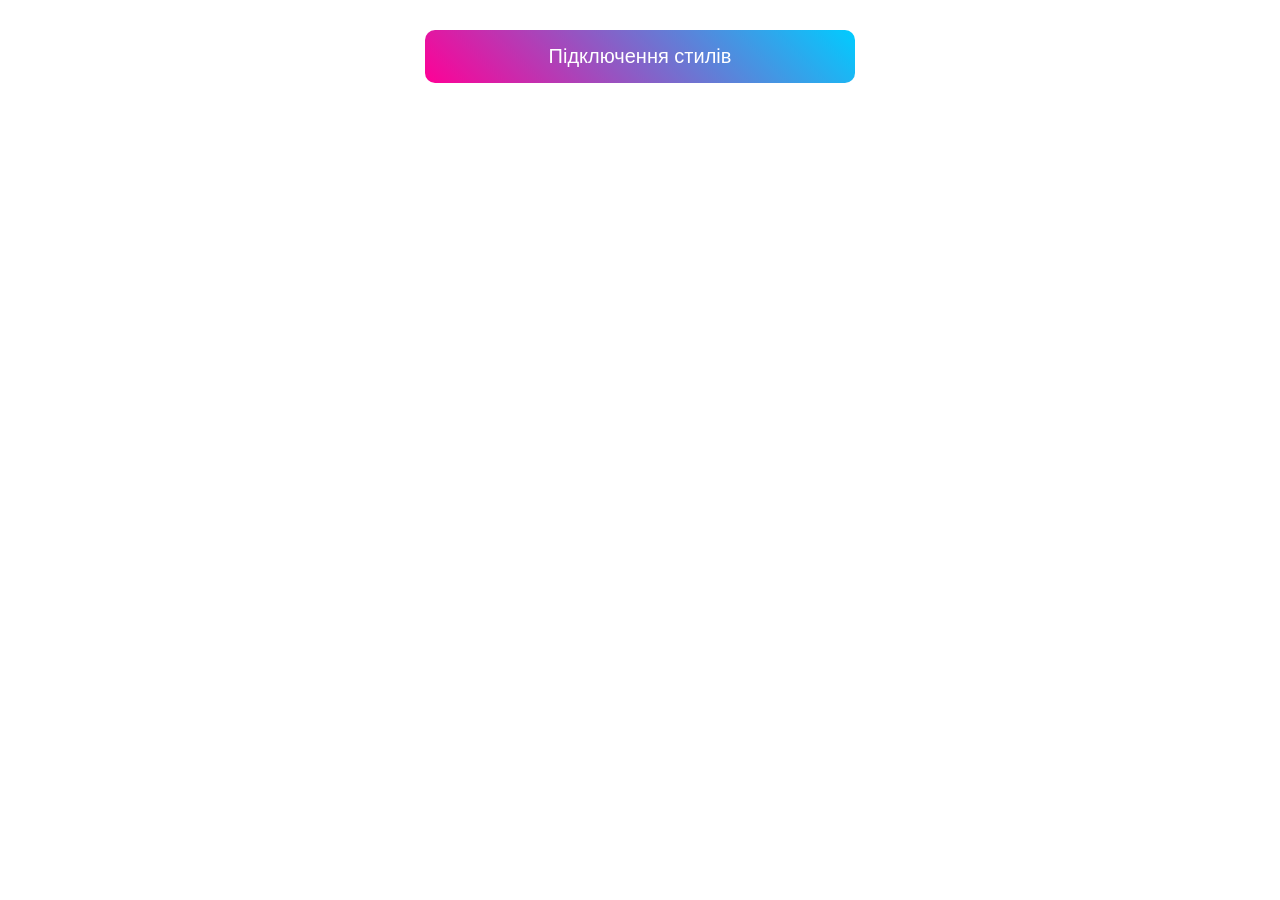
<file: page06.html>
<!DOCTYPE html>
<html lang="uk">
<head>
  <meta charset="UTF-8">
  <title>Page 06</title>
  <style>
    p {
      background: linear-gradient(
        45deg,
        rgba(255, 0, 150, 1) 0%,
        rgba(0, 204, 255, 1) 100%
      );
      background-blend-mode: multiply;
      color: white;
      padding: 15px;
      font-size: 20px;
      border-radius: 10px;
      max-width: 400px;
      margin: 30px auto;
      text-align: center;
      font-family: Arial, sans-serif;
    }
  </style>
</head>
<body>

  <p>Підключення стилів</p>

</body>
</html>
</file>
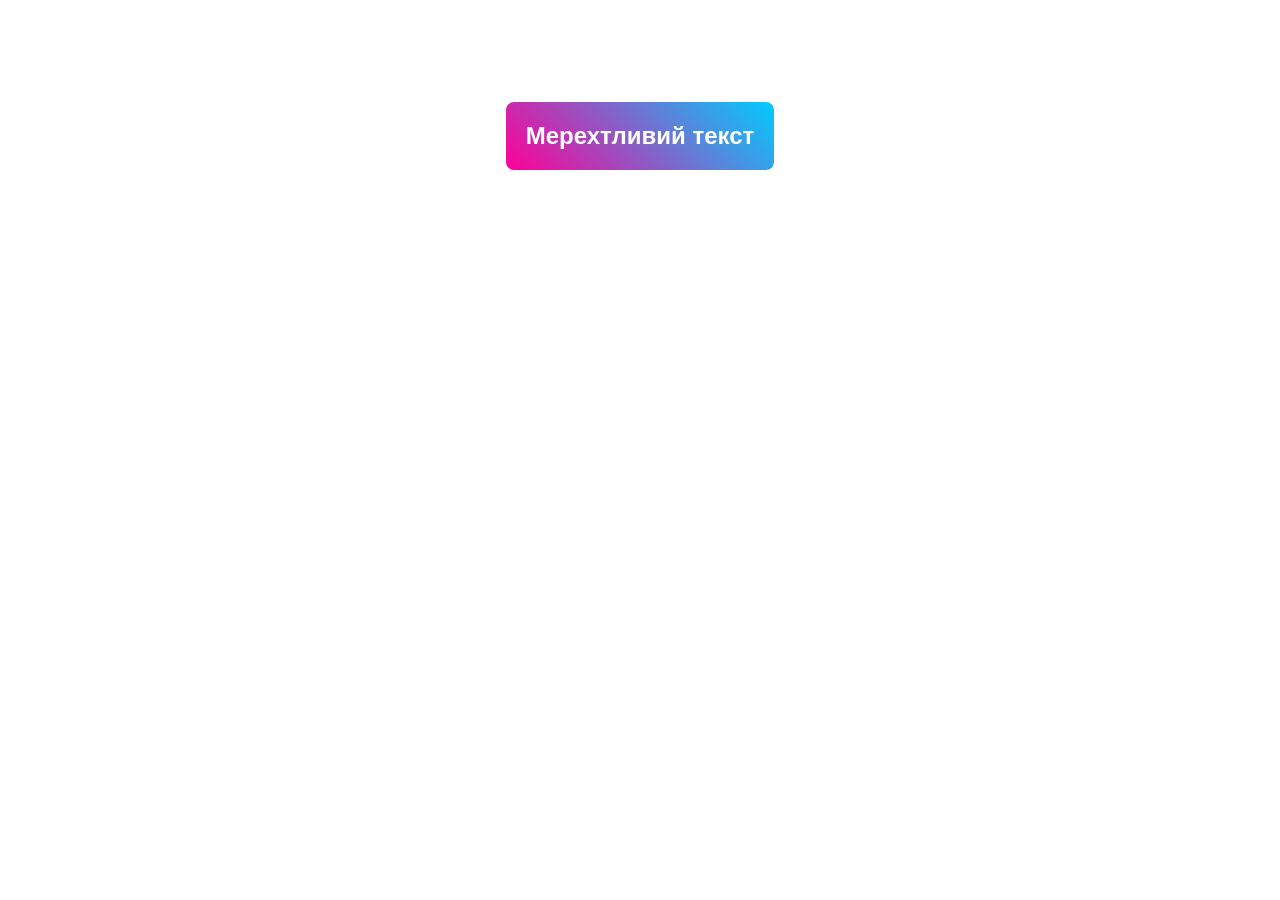
<file: page07.html>
<!DOCTYPE html>
<html lang="uk">
<head>
  <meta charset="UTF-8">
  <title>Page 07 - Мерехтливий текст</title>
  <script src="https://code.jquery.com/jquery-3.6.0.min.js"></script>
  <style>
    .blink {
      background: linear-gradient(
        45deg,
        rgba(255, 0, 150, 1) 0%,
        rgba(0, 204, 255, 1) 100%
      );
      background-blend-mode: multiply;
      color: white;
      padding: 20px;
      font-size: 24px;
      font-weight: bold;
      text-align: center;
      border-radius: 10px;
      width: fit-content;
      margin: 100px auto;
      font-family: Arial, sans-serif;
    }
  </style>
</head>
<body>

  <p class="blink">Мерехтливий текст</p>

  <script>
    function blink_text() {
      $('.blink').fadeOut(500);
      $('.blink').fadeIn(500);
    }

    setInterval(blink_text, 1000);

    // Додаємо стилі (імітація підключення окремого CSS)
    $(document).ready(function() {
      $("p").append("<style>.blink { border: 2px solid white; }</style>");
    });
  </script>

</body>
</html>
</file>
